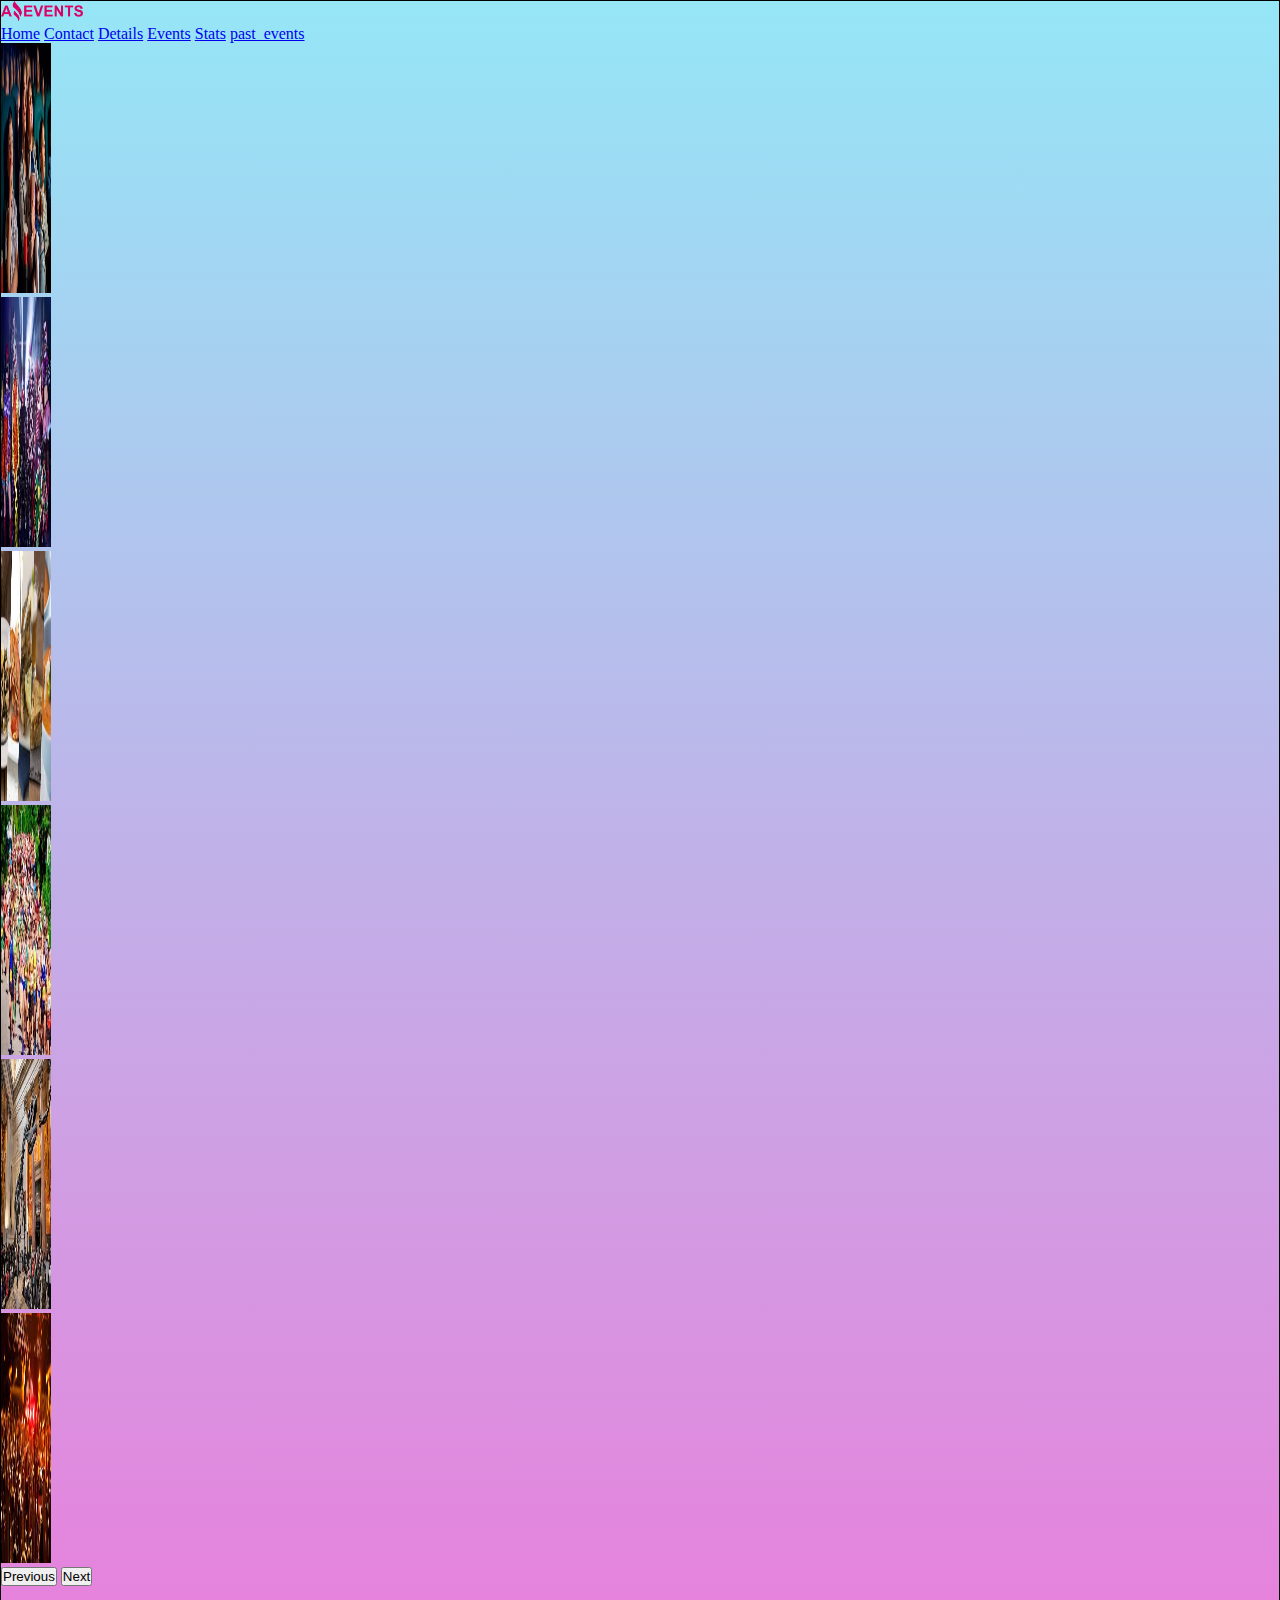
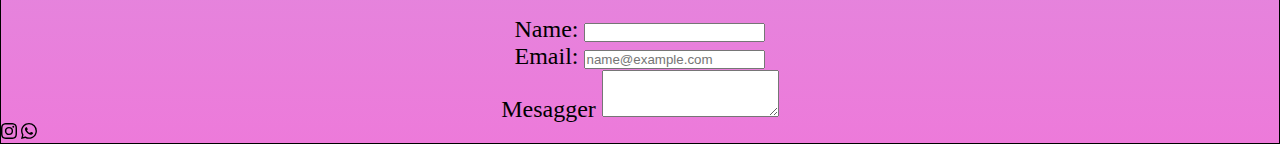
<file: paginas/contact.html>
<!DOCTYPE html>
<html lang="en">
<head>
    <meta charset="UTF-8">
    <meta http-equiv="X-UA-Compatible" content="IE=edge">
    <meta name="viewport" content="width=device-width, initial-scale=1.0">
    <link href="https://cdn.jsdelivr.net/npm/bootstrap@5.3.0-alpha1/dist/css/bootstrap.min.css" rel="stylesheet" integrity="sha384-GLhlTQ8iRABdZLl6O3oVMWSktQOp6b7In1Zl3/Jr59b6EGGoI1aFkw7cmDA6j6gD" crossorigin="anonymous">
    <link rel="stylesheet" href="./style.css">
    <title>contact</title>
</head>
<body>
    
    <header>
     

        <nav class="navbar navbar-light bg-light">
            <div class="container">
                <a class="navbar-brand" href="#">
                    <img src="../assect/logo_Amazing_Events.png" height="20" alt="logo_Amazing_Events"
                    loading="lazy" />
                </a>

                <div class="btn-group">
                <a href="../index.html" class="btn btn-primary " >Home</a>
                <a href="#" class="btn btn-primary active" aria-current="page">Contact</a>
                <a href="./details.html" class="btn btn-primary">Details</a>
                <a href="./upcoming_events.html" class="btn btn-primary">Events</a>
                <a href="./stats.html" class="btn btn-primary">Stats</a>
                <a href="./past_events.html" class="btn btn-primary">past_events</a>
                </div>
            </div>
        </nav>

         <nav>
            <div id="carouselExample" class="carousel slide">
            <div class="carousel-inner">
              <div class="carousel-item active">
                <img src="../assect/Cinema.jpg" class="d-block w-100" alt="Cinema" width="50px"  height="250px" >
              </div>
              <div class="carousel-item">
                <img src="../assect/Costume_Party.jpg" class="d-block w-100" alt="Costume_Party" width="50px" height="250px" >
              </div>
              <div class="carousel-item">
                <img src="../assect/Food_Fair.jpg" class="d-block w-100" alt="Food_Fair" width="50px"  height="250px" >
              </div>
              <div class="carousel-item">
                <img src="../assect/Marathon.jpg" class="d-block w-100" alt="Marathon"  width="50px" height="250px" >
              </div>
              <div class="carousel-item">
                <img src="../assect/Museum_Tour.jpg" class="d-block w-100" alt="Museum_Tour" width="50px" height="250px" >
              </div>
              <div class="carousel-item">
                <img src="../assect/Music_Concert.jpg" class="d-block w-100" alt="Music_Concert" width="50px" height="250px" >
              </div>
            </div>
            <button class="carousel-control-prev" type="button" data-bs-target="#carouselExample" data-bs-slide="prev">
              <span class="carousel-control-prev-icon" aria-hidden="true"></span>
              <span class="visually-hidden">Previous</span>
            </button>
            <button class="carousel-control-next" type="button" data-bs-target="#carouselExample" data-bs-slide="next">
              <span class="carousel-control-next-icon" aria-hidden="true"></span>
              <span class="visually-hidden">Next</span>
            </button>
          </div>
        </nav>
       

     
    
    </header>
    <main>

        <div class="correo"> 
            
            <div class= "mb-3">
                <label for="exampleFormControlInput1" class="form-label">Name:</label>
                <input type="text" class="form-control" aria-label="Sizing example input" aria-describedby="inputGroup-sizing-sm">
            </div>
            <div class="mb-3">
                    <label for="exampleFormControlInput1" class="form-label">Email:</label>
                    <input type="email" class="form-control" id="exampleFormControlInput1" placeholder="name@example.com">
                </div>
                <div class="mb-3">
                    <label for="exampleFormControlTextarea1" class="form-label">Mesagger</label>
                    <textarea class="form-control" id="exampleFormControlTextarea1" rows="3"></textarea>
                </div>
        </div>
 
     

    </main>


    <footer>
 
        <svg xmlns="http://www.w3.org/2000/svg" width="16" height="16" fill="currentColor" class="bi bi-instagram" viewBox="0 0 16 16">
            <path d="M8 0C5.829 0 5.556.01 4.703.048 3.85.088 3.269.222 2.76.42a3.917 3.917 0 0 0-1.417.923A3.927 3.927 0 0 0 .42 2.76C.222 3.268.087 3.85.048 4.7.01 5.555 0 5.827 0 8.001c0 2.172.01 2.444.048 3.297.04.852.174 1.433.372 1.942.205.526.478.972.923 1.417.444.445.89.719 1.416.923.51.198 1.09.333 1.942.372C5.555 15.99 5.827 16 8 16s2.444-.01 3.298-.048c.851-.04 1.434-.174 1.943-.372a3.916 3.916 0 0 0 1.416-.923c.445-.445.718-.891.923-1.417.197-.509.332-1.09.372-1.942C15.99 10.445 16 10.173 16 8s-.01-2.445-.048-3.299c-.04-.851-.175-1.433-.372-1.941a3.926 3.926 0 0 0-.923-1.417A3.911 3.911 0 0 0 13.24.42c-.51-.198-1.092-.333-1.943-.372C10.443.01 10.172 0 7.998 0h.003zm-.717 1.442h.718c2.136 0 2.389.007 3.232.046.78.035 1.204.166 1.486.275.373.145.64.319.92.599.28.28.453.546.598.92.11.281.24.705.275 1.485.039.843.047 1.096.047 3.231s-.008 2.389-.047 3.232c-.035.78-.166 1.203-.275 1.485a2.47 2.47 0 0 1-.599.919c-.28.28-.546.453-.92.598-.28.11-.704.24-1.485.276-.843.038-1.096.047-3.232.047s-2.39-.009-3.233-.047c-.78-.036-1.203-.166-1.485-.276a2.478 2.478 0 0 1-.92-.598 2.48 2.48 0 0 1-.6-.92c-.109-.281-.24-.705-.275-1.485-.038-.843-.046-1.096-.046-3.233 0-2.136.008-2.388.046-3.231.036-.78.166-1.204.276-1.486.145-.373.319-.64.599-.92.28-.28.546-.453.92-.598.282-.11.705-.24 1.485-.276.738-.034 1.024-.044 2.515-.045v.002zm4.988 1.328a.96.96 0 1 0 0 1.92.96.96 0 0 0 0-1.92zm-4.27 1.122a4.109 4.109 0 1 0 0 8.217 4.109 4.109 0 0 0 0-8.217zm0 1.441a2.667 2.667 0 1 1 0 5.334 2.667 2.667 0 0 1 0-5.334z"/>
          </svg>
          <svg xmlns="http://www.w3.org/2000/svg" width="16" height="16" fill="currentColor" class="bi bi-whatsapp" viewBox="0 0 16 16">
            <path d="M13.601 2.326A7.854 7.854 0 0 0 7.994 0C3.627 0 .068 3.558.064 7.926c0 1.399.366 2.76 1.057 3.965L0 16l4.204-1.102a7.933 7.933 0 0 0 3.79.965h.004c4.368 0 7.926-3.558 7.93-7.93A7.898 7.898 0 0 0 13.6 2.326zM7.994 14.521a6.573 6.573 0 0 1-3.356-.92l-.24-.144-2.494.654.666-2.433-.156-.251a6.56 6.56 0 0 1-1.007-3.505c0-3.626 2.957-6.584 6.591-6.584a6.56 6.56 0 0 1 4.66 1.931 6.557 6.557 0 0 1 1.928 4.66c-.004 3.639-2.961 6.592-6.592 6.592zm3.615-4.934c-.197-.099-1.17-.578-1.353-.646-.182-.065-.315-.099-.445.099-.133.197-.513.646-.627.775-.114.133-.232.148-.43.05-.197-.1-.836-.308-1.592-.985-.59-.525-.985-1.175-1.103-1.372-.114-.198-.011-.304.088-.403.087-.088.197-.232.296-.346.1-.114.133-.198.198-.33.065-.134.034-.248-.015-.347-.05-.099-.445-1.076-.612-1.47-.16-.389-.323-.335-.445-.34-.114-.007-.247-.007-.38-.007a.729.729 0 0 0-.529.247c-.182.198-.691.677-.691 1.654 0 .977.71 1.916.81 2.049.098.133 1.394 2.132 3.383 2.992.47.205.84.326 1.129.418.475.152.904.129 1.246.08.38-.058 1.171-.48 1.338-.943.164-.464.164-.86.114-.943-.049-.084-.182-.133-.38-.232z"/>
          </svg>
    </footer>



    <script src="https://cdn.jsdelivr.net/npm/bootstrap@5.3.0-alpha1/dist/js/bootstrap.bundle.min.js" integrity="sha384-w76AqPfDkMBDXo30jS1Sgez6pr3x5MlQ1ZAGC+nuZB+EYdgRZgiwxhTBTkF7CXvN" crossorigin="anonymous"></script>
</body>
</html>
</file>
<file: paginas/style.css>
*{
    padding: 0;
    margin: 0;
    box-sizing: border-box;
 
}
 body{
border: 1px solid black;
    
   background: linear-gradient(to bottom, rgb(149, 230, 246),rgb(237, 122, 218));
 }

/* carrusel */

.contentCarrusel{
border: 1px solid black;
height: 100px;
overflow: hidden;
}
.itemCarrusel{

    height: 100%;
    position: relative;

}
.cardCarrusel{
background-color: aqua;
height: 100%;
}

.flechasCarrusel{
height: 100%;
width: 100%;
position: absolute;
top: 0;
display: flex;
align-items: center;
justify-content: space-between;
padding: 20px;

}

h2{
   
    display: flex;
    justify-content: center;
    padding: top 10px; ;
     align-items: center;
     padding: 20px;
     font-size: 300%;
     font-family: cursive;
}

/* catelogias */

.cartegory{
   background-color: blueviolet;
    display: flex;
    gap: 0.625rem;
   font-size: 120%;

}
.listcategory{
   
    margin-left: 300px;
    display: flex;
}
/* crads */

.contenedor{
    display: flex;
    flex-wrap: wrap;
    gap: 1rem;
    padding: 1rem;
    justify-content: center;
    margin: 1rem;
}
.cardhome{
    display: flex;
    gap: 0.625rem;
    margin-left: 1.25rem;
    margin-top: 1.875rem;
     border-radius: 10px;
    justify-content: center;
    align-items: center;

}
.card{
    height: 60vh;
    border-radius: 10px;
    overflow: hidden;
    box-shadow: 5px 5px;
  
}

.correo{
   font-size: 150%;
    margin-left:6.25rem;
    margin-top: 1.875rem;
    margin-right: 6.25rem;
    text-align: center;
}

.redes{
  
    margin-top: 1.25rem;
   
    display: flex;
    gap: 0.625rem;
    background-color: rgb(192, 222, 184);

}

.p1{
margin-left: 62.5rem;
 
}


table, th,td{ 
   
    border: 1px solid black;
}
.table{
    margin-top: 1.25rem;
    margin-left: 7.5rem;
   width: 80%;

}
.th{
    background-color: rgb(158, 158, 192);
    text-align: center;
    font-size: 130%;
 }
</file>
